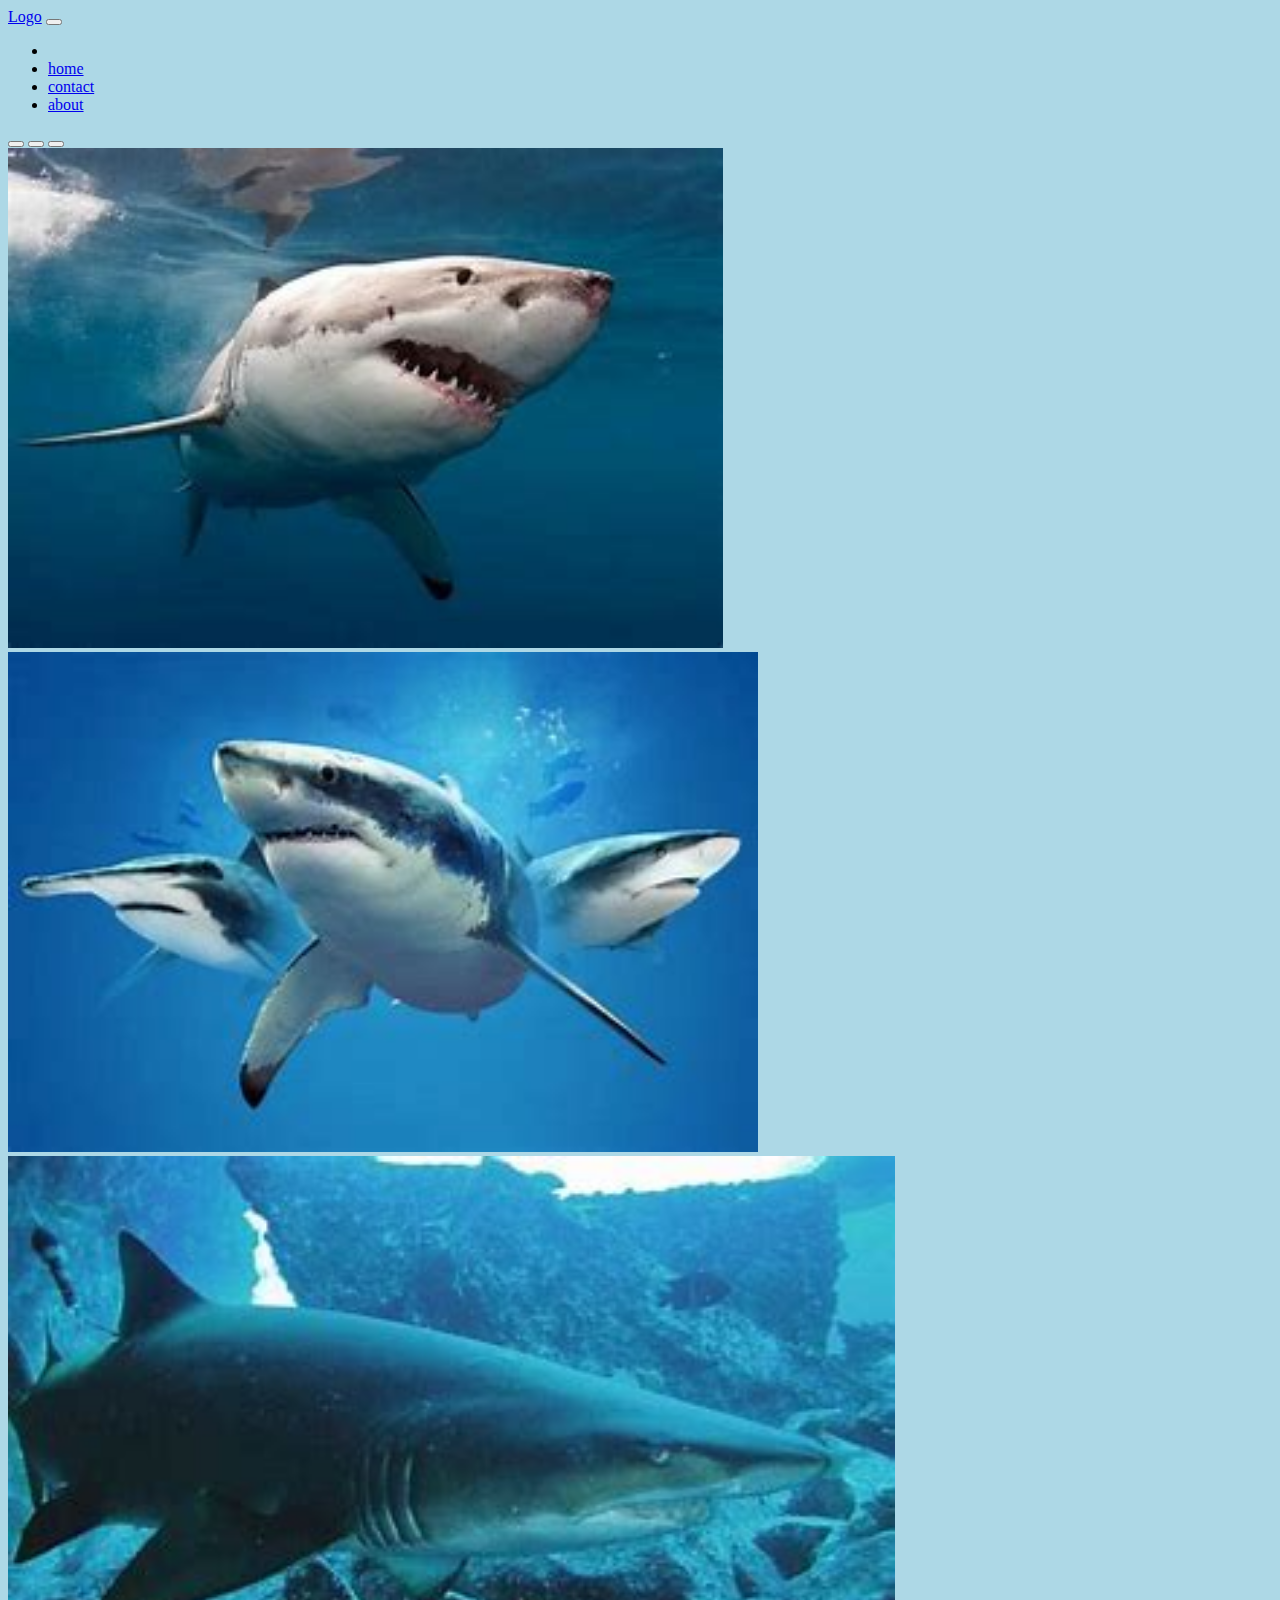
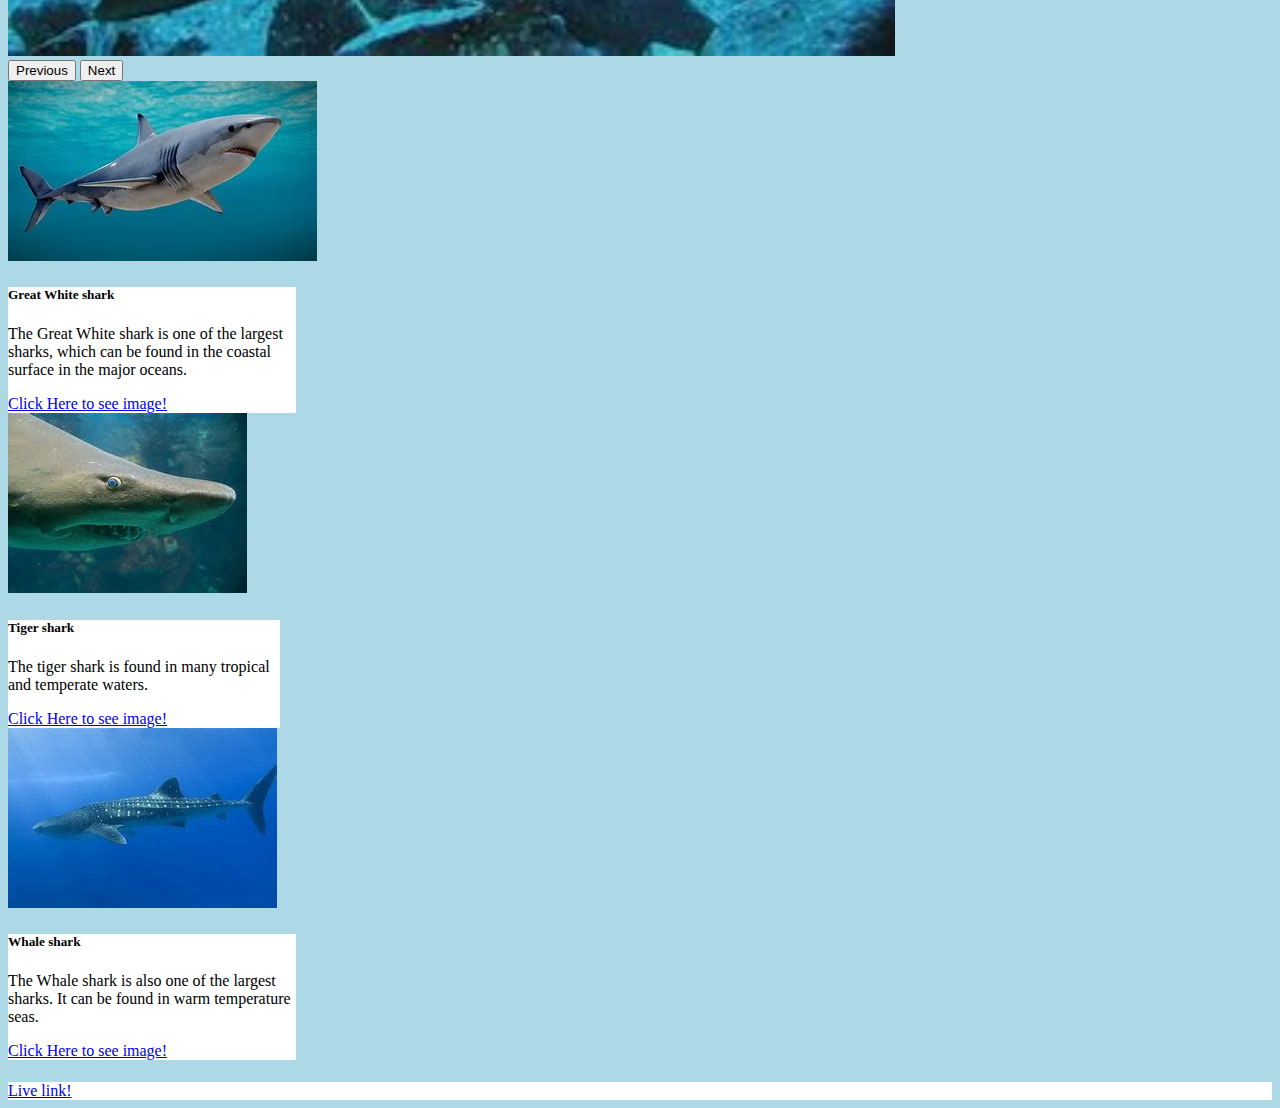
<file: index.html>
<!doctype html>
<html lang="en">
  <head>
    <!-- Required meta tags -->
    <meta charset="utf-8">
    <meta name="viewport" content="width=device-width, initial-scale=1">

    <!-- Bootstrap CSS -->
    <link href="https://cdn.jsdelivr.net/npm/bootstrap@5.1.3/dist/css/bootstrap.min.css" rel="stylesheet" integrity="sha384-1BmE4kWBq78iYhFldvKuhfTAU6auU8tT94WrHftjDbrCEXSU1oBoqyl2QvZ6jIW3" crossorigin="anonymous">
    <link rel="stylesheet" href="styles.css">
    <title>Sharks</title>
  </head>
  <body class="body">

<!--Navbar-->
    <nav class="navbar navbar-expand-lg navbar-dark bg-dark">
      <div class="container-fluid">
        <a class="navbar-brand" href="index.html">Logo</a>
        <button class="navbar-toggler" type="button" data-bs-toggle="collapse" data-bs-target="#navbarNav" aria-controls="navbarNav" aria-expanded="false" aria-label="Toggle navigation">
          <span class="navbar-toggler-icon"></span>
        </button>
        <div class="collapse navbar-collapse" id="navbarNav">
          <ul class="navbar-nav">
            <li class="nav-item">
              <a class="nav-link active" aria-current="" href="#"></a>
            </li>
            <li class="nav-item">
              <a class="nav-link" href="index.html">home</a>
            </li>
            <li class="nav-item">
              <a class="nav-link" href="contact.html">contact</a>
            </li>
            <li class="nav-item">
              <a class="nav-link" href="about.html">about</a>
            </li>
          </ul>
        </div>
      </div>
    </nav>

<!--Carousel-->
<div id="carouselExampleIndicators" class="carousel slide" data-bs-ride="carousel">
  <div class="carousel-indicators">
    <button type="button" data-bs-target="#carouselExampleIndicators" data-bs-slide-to="0" class="active" aria-current="true" aria-label="Slide 1"></button>
    <button type="button" data-bs-target="#carouselExampleIndicators" data-bs-slide-to="1" aria-label="Slide 2"></button>
    <button type="button" data-bs-target="#carouselExampleIndicators" data-bs-slide-to="2" aria-label="Slide 3"></button>
  </div>
  <div class="carousel-inner">
    <div class="carousel-item active">
      <img src="img/sharkss.png" class="d-block w-100"height="500px" alt="After Effects">
    </div>
    <div class="carousel-item">
      <img src="img/shark.png" class="d-block w-100"height="500px" alt="red">
    </div>
    <div class="carousel-item">
      <img src="img/sharks2.png" class="d-block w-100"height="500px" alt="snow">
    </div>
  </div>
  <button class="carousel-control-prev" type="button" data-bs-target="#carouselExampleIndicators" data-bs-slide="prev">
    <span class="carousel-control-prev-icon" aria-hidden="true"></span>
    <span class="visually-hidden">Previous</span>
  </button>
  <button class="carousel-control-next" type="button" data-bs-target="#carouselExampleIndicators" data-bs-slide="next">
    <span class="carousel-control-next-icon" aria-hidden="true"></span>
    <span class="visually-hidden">Next</span>
  </button>
</div>

<!--Cards-->

<div class="container">
  <div class="row">
    <div class="col-md-4">
      <div class="card" style="width: 18rem;">
        <img src="img/shark6.png" class="card-img-top" alt="mountains">
        <div class="card-body">
          <h5 class="card-title">Great White shark</h5>
          <p class="card-text">The Great White shark is one of the largest sharks, which can be found in the coastal surface in the major oceans.</p>
          <a href="https://th.bing.com/th/id/OIP.P__1jPEpKikA08yq1pOGwQHaEK?w=309&h=180&c=7&r=0&o=5&pid=1.7" class="btn btn-primary">Click Here to see image!</a>
        </div>
      </div>
    </div>
    <div class="col-md-4">
      <div class="card" style="width: 17rem;">
        <img src="img/shark4.png" class="card-img-top" alt="red">
        <div class="card-body">
          <h5 class="card-title">Tiger shark</h5>
          <p class="card-text">The tiger shark is found in many tropical and temperate waters.</p>
          <a href="https://th.bing.com/th/id/OIP.oufy__ZAxssmWOvCBIUqYwHaE8?w=239&h=180&c=7&r=0&o=5&pid=1.7" class="btn btn-primary">Click Here to see image!</a>
        </div>
      </div>
    </div>
    <div class="col-md-4">
      <div class="card" style="width: 18rem;">
        <img src="img/sharks5.png" class="card-img-top" alt="snow">
        <div class="card-body">
          <h5 class="card-title">Whale shark</h5>
          <p class="card-text">The Whale shark is also one of the largest sharks. It can be found in warm temperature seas.</p>
          <a href="https://th.bing.com/th/id/OIP.-ZTMRvCDhCd5VdXNuDPiFQHaEp?w=269&h=180&c=7&r=0&o=5&pid=1.7" class="btn btn-primary">Click Here to see image!</a>
        </div>
      </div>
    </div>
  </div>
</div>
<footer>
  <div class="card">
    <h5 class="card-header"></h5>
    <div class="card-body">
      <h5 class="card-title"></h5>
      
      <a href="https://github.com/ethangreen15/Coding-1-Final-Fall2022" class="btn btn-primary">Live link!</a>
    </div>
  </div>
</footer>

    <!-- Option 1: Bootstrap Bundle with Popper -->
    <script src="https://cdn.jsdelivr.net/npm/bootstrap@5.1.3/dist/js/bootstrap.bundle.min.js" integrity="sha384-ka7Sk0Gln4gmtz2MlQnikT1wXgYsOg+OMhuP+IlRH9sENBO0LRn5q+8nbTov4+1p" crossorigin="anonymous"></script>

  </body>
</html>
</file>
<file: styles.css>
.h6 {
    text-align: center;
}

body{
    background-color: lightblue;

}
.card-body{
    background-color: cornflowerblue;
}
.card-body{
    background-color: white;
}
.background{
    background-color: rgb(218, 188, 245);
}
</file>
